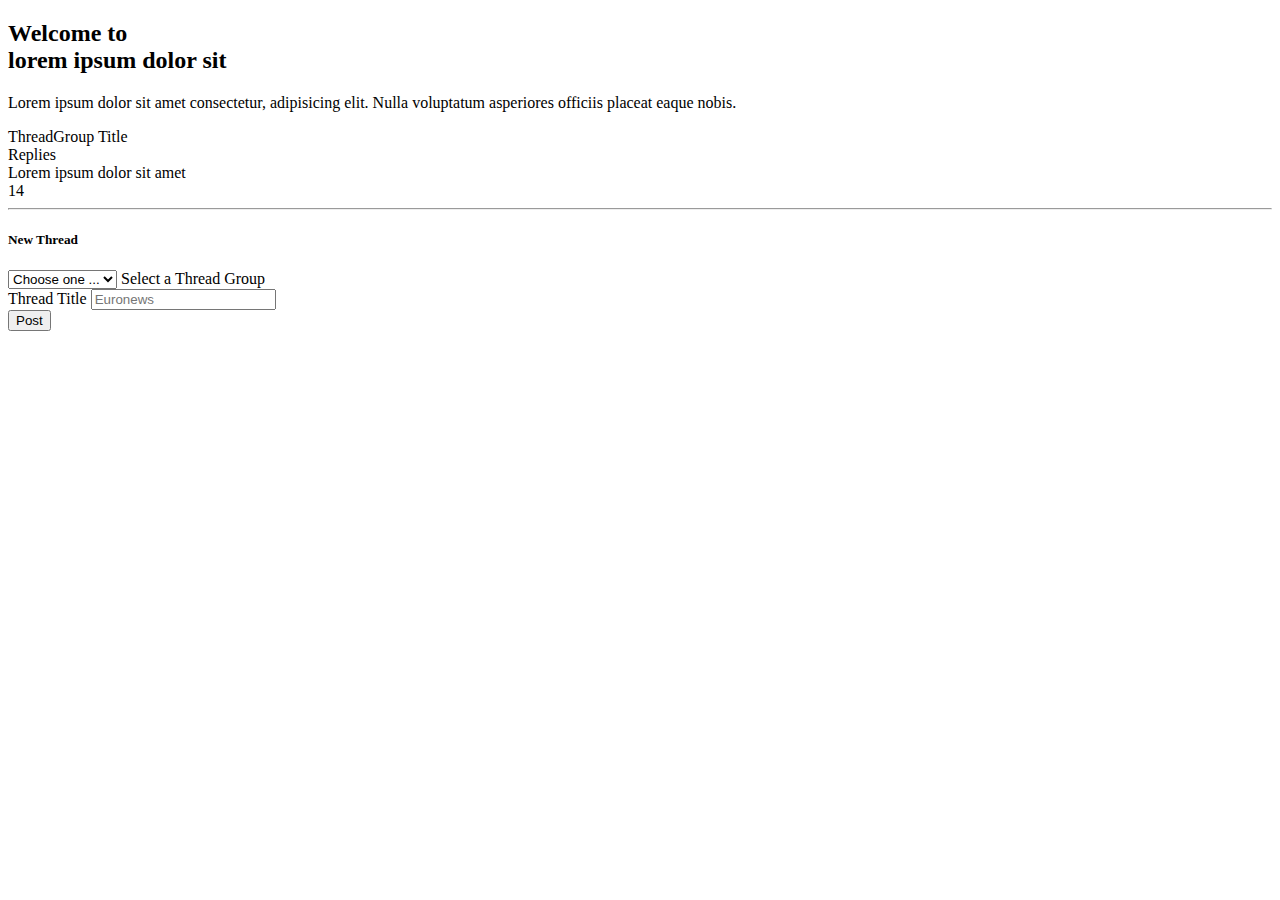
<file: src/main/resources/templates/index.html>
<!DOCTYPE html>
<html lang="en" xmlns:th="http://www.thymeleaf.org" xmlns:sec="https://www.thymeleaf.org/thymeleaf-extras-springsecurity5">
    <head>
        <meta charset="UTF-8" />
        <title>Forum</title>
        <link rel="icon" th:href="@{/img/icon_64_64.png}" type="image/png" />
        <meta name="viewport" content="width=device-width, initial-scale=1.0" />
        <link rel="stylesheet" th:href="@{/css/bootstrap.css}" />
        <link rel="stylesheet" th:href="@{/css/style.css}" />
        <link rel="stylesheet" type="text/css" href="https://cdnjs.cloudflare.com/ajax/libs/font-awesome/6.2.0/css/all.min.css" />
    </head>

    <body class="bg-light">
        <div th:replace="~{fragments/nav :: nav}"></div>

        <section class="py-4 px-5">
            <div class="container h-100">
                <div class="row h-100">
                    <div
                        class="col-md-10 col-xl-8 text-center d-flex d-sm-flex d-md-flex justify-content-center align-items-center mx-auto justify-content-md-start align-items-md-center justify-content-xl-center">
                        <div>
                            <h2 class="text-uppercase fw-bold mb-3">Welcome to<br />lorem ipsum dolor sit</h2>
                            <p class="mb-4">
                                Lorem ipsum dolor sit amet consectetur, adipisicing elit. Nulla voluptatum asperiores officiis placeat eaque nobis.
                            </p>
                        </div>
                    </div>
                </div>
            </div>
        </section>

        <section th:if="${success}" class="bg-light p-3 px-5">
            <div class="container">
                <div th:text="${success}" class="alert alert-success text-center" />
            </div>
        </section>

        <section th:if="${fail}" class="bg-light p-3 px-5">
            <div class="container">
                <div th:text="${fail}" class="alert alert-danger text-center" />
            </div>
        </section>

        <section class="py-2 px-5 mx-5" th:each="threadGroup : ${threadGroups}">
            <div class="container-fluid">
                <div class="row">
                    <div class="col-md-12">
                        <div class="card mb-3">
                            <div class="card-header pr-0 pl-0">
                                <div class="row no-gutters align-items-center w-100">
                                    <div class="col font-weight-bold pl-3" th:text="${threadGroup.key.getName()}">ThreadGroup Title</div>
                                    <div class="d-none d-md-block col-6 text-muted">
                                        <div class="row no-gutters align-items-center">
                                            <div class="col-3">Replies</div>
                                        </div>
                                    </div>
                                </div>
                            </div>
                            <div th:each="thread : ${threadGroup.value}">
                                <div class="card-body py-3">
                                    <div class="row no-gutters align-items-center">
                                        <div class="col">
                                            <a th:href="@{/thread/{id}(id=${thread.getId()})}" class="text-big font-weight-semibold" data-abc="true" th:text="${thread.getName()}">Lorem ipsum dolor sit amet</a>
                                        </div>
                                        <div class="d-none d-md-block col-6">
                                            <div class="row no-gutters align-items-center">
                                                <div class="col-3" th:text="${thread.getReplies()}">14</div>
                                            </div>
                                        </div>
                                    </div>
                                </div>
                                <hr class="m-0" />
                            </div>
                        </div>
                    </div>
                </div>
            </div>
        </section>

        <th:block th:if="${authenticated} eq true">
            <section class="p-5">
                <div class="container">
                    <div class="row" style="background-color: #ffffff">
                        <h5 class="py-2">New Thread</h5>
                        <form th:action="@{/create_new_thread}" method="post" th:object="${newThread}">
                            <div class="form-floating mb-2">
                                <select class="form-select" id="threadgroup-select" aria-label="Select a Thread Group" th:name="threadGroupId">
                                    <option selected>Choose one ...</option>
                                    <option th:each="threadGroup : ${threadGroups}" th:text="${threadGroup.key.getName()}" th:value="${threadGroup.key.getId()}"></option>
                                </select>
                                <label for="threadgroup-select">Select a Thread Group</label>
                            </div>
                            <div class="mb-3">
                                <label for="thread-title" class="form-label">Thread Title</label>
                                <input type="text" class="form-control" id="thread-title" placeholder="Euronews" th:field="*{name}" />
                            </div>
                            <input type="submit" class="btn btn-secondary" value="Post" />
                        </form>
                    </div>
                </div>
            </section>
        </th:block>

        <div th:replace="~{fragments/footer :: footer}"></div>

        <script
            src="https://cdn.jsdelivr.net/npm/bootstrap@5.2.1/dist/js/bootstrap.bundle.min.js"
            integrity="sha384-u1OknCvxWvY5kfmNBILK2hRnQC3Pr17a+RTT6rIHI7NnikvbZlHgTPOOmMi466C8"
            crossorigin="anonymous"></script>
    </body>
</html>
</file>
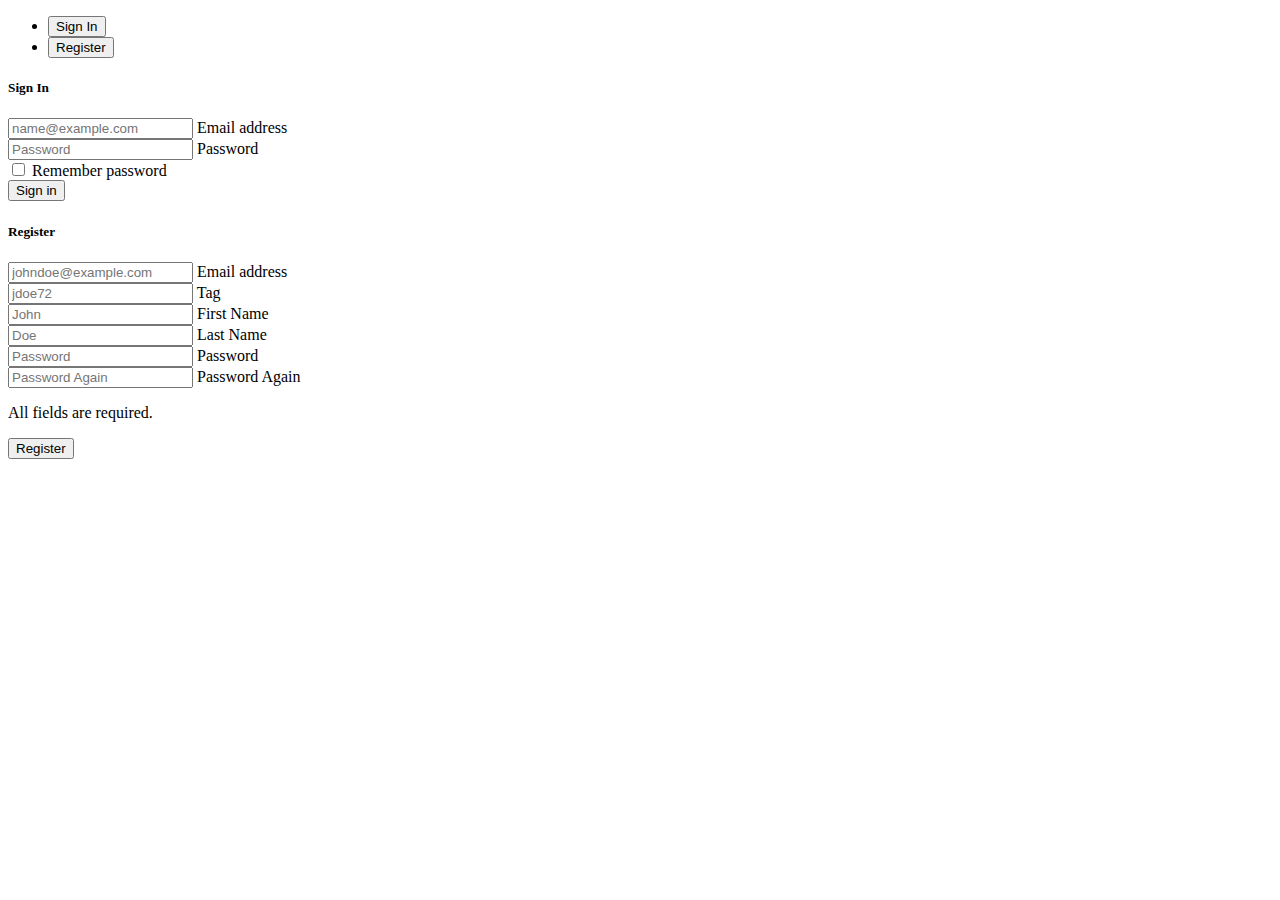
<file: src/main/resources/templates/auth.html>
<!DOCTYPE html>
<html lang="en" xmlns:th="http://www.thymeleaf.org" xmlns:sec="https://www.thymeleaf.org/thymeleaf-extras-springsecurity5">
    <head>
        <meta charset="UTF-8" />
        <title>Forum</title>
        <link rel="icon" th:href="@{/img/icon_64_64.png}" type="image/png" />
        <meta name="viewport" content="width=device-width, initial-scale=1.0" />
        <link rel="stylesheet" th:href="@{/css/bootstrap.css}" />
        <link rel="stylesheet" th:href="@{/css/style.css}" />
        <link rel="stylesheet" type="text/css" href="https://cdnjs.cloudflare.com/ajax/libs/font-awesome/6.2.0/css/all.min.css" />
    </head>

    <body>
        <div th:replace="~{fragments/nav :: nav}"></div>

        <section th:if="${success}" class="bg-light p-3 px-5">
            <div class="container">
                <div th:text="${success}" class="alert alert-success text-center" />
            </div>
        </section>

        <section th:if="${fail}" class="bg-light p-3 px-5">
            <div class="container">
                <div th:text="${fail}" class="alert alert-danger text-center" />
            </div>
        </section>

        <section th:if="${error}" class="bg-light p-3 px-5">
            <div class="container">
                <div th:text="Login unsuccessful!" class="alert alert-danger text-center" />
            </div>
        </section>

        <section class="p-5 bg-light mt-4">
            <div class="container">
                <div class="row">
                    <div class="col-sm-9 col-md-7 col-lg-5 mx-auto">
                        <ul class="nav nav-pills mb-1 d-flex justify-content-between" id="pills-tab" role="tablist">
                            <li class="nav-item" role="presentation">
                                <button
                                    class="nav-link active text-uppercase fw-bold mx-5 text-dark"
                                    id="pills-login-tab"
                                    data-bs-toggle="pill"
                                    data-bs-target="#pills-login"
                                    type="button"
                                    role="tab"
                                    aria-controls="pills-login"
                                    aria-selected="true">
                                    Sign In
                                </button>
                            </li>
                            <li class="nav-item" role="presentation">
                                <button
                                    class="nav-link text-uppercase fw-bold text-dark mx-5 text-dark"
                                    id="pills-register-tab"
                                    data-bs-toggle="pill"
                                    data-bs-target="#pills-register"
                                    type="button"
                                    role="tab"
                                    aria-controls="pills-register"
                                    aria-selected="false">
                                    Register
                                </button>
                            </li>
                        </ul>
                    </div>
                    <div class="tab-content" id="pills-tabContent">
                        <div class="tab-pane fade show active" id="pills-login" role="tabpanel" aria-labelledby="pills-login-tab">
                            <div class="container">
                                <div class="row">
                                    <div class="col-sm-9 col-md-7 col-lg-5 mx-auto">
                                        <div class="card border-0 shadow rounded-3 my-5">
                                            <div class="card-body p-4 p-sm-5">
                                                <h5 class="card-title text-center mb-5 fw-light fs-5">Sign In</h5>
                                                <form th:action="auth" method="post">
                                                    <div class="form-floating mb-3">
                                                        <input type="email" class="form-control" id="username" name="username" placeholder="name@example.com" required />
                                                        <label for="username">Email address</label>
                                                    </div>
                                                    <div class="form-floating mb-3">
                                                        <input type="password" class="form-control" id="password" name="password" placeholder="Password" />
                                                        <label for="password">Password</label>
                                                    </div>
                                                    <div class="form-check mb-3">
                                                        <input class="form-check-input" type="checkbox" value="" id="rememberPasswordCheck" />
                                                        <label class="form-check-label" for="rememberPasswordCheck"> Remember password </label>
                                                    </div>
                                                    <div class="d-grid">
                                                        <input type="submit" class="btn btn-primary btn-login text-uppercase fw-bold" value="Sign in">
                                                    </div>
                                                </form>
                                            </div>
                                        </div>
                                    </div>
                                </div>
                            </div>
                        </div>
                        <div class="tab-pane fade" id="pills-register" role="tabpanel" aria-labelledby="pills-register-tab">
                            <div class="container">
                                <div class="row">
                                    <div class="col-sm-9 col-md-7 col-lg-5 mx-auto">
                                        <div class="card border-0 shadow rounded-3 my-5">
                                            <div class="card-body p-4 p-sm-5">
                                                <h5 class="card-title text-center mb-5 fw-light fs-5">Register</h5>
                                                <form th:action="@{/register}" th:object="${newUser}" method="post">
                                                    <div class="form-floating mb-3">
                                                        <input
                                                            type="email"
                                                            class="form-control"
                                                            id="reg-email"
                                                            placeholder="johndoe@example.com"
                                                            required
                                                            th:field="*{email}" />
                                                        <label for="reg-email">Email address</label>
                                                    </div>
                                                    <div class="form-floating mb-3">
                                                        <input type="text" class="form-control" placeholder="jdoe72" id="reg-tag" required th:field="*{tag}" />
                                                        <label for="reg-tag">Tag</label>
                                                    </div>
                                                    <div class="form-floating mb-3">
                                                        <input
                                                            type="text"
                                                            class="form-control"
                                                            placeholder="John"
                                                            id="reg-first-name"
                                                            required
                                                            th:field="*{firstName}" />
                                                        <label for="reg-first-name">First Name</label>
                                                    </div>
                                                    <div class="form-floating mb-3">
                                                        <input
                                                            type="text"
                                                            class="form-control"
                                                            placeholder="Doe"
                                                            id="reg-last-name"
                                                            required
                                                            th:field="*{lastName}" />
                                                        <label for="reg-last-name">Last Name</label>
                                                    </div>
                                                    <div class="form-floating mb-3">
                                                        <input
                                                            type="password"
                                                            class="form-control"
                                                            id="reg-password"
                                                            placeholder="Password"
                                                            required
                                                            th:field="*{password}" />
                                                        <label for="reg-password">Password</label>
                                                    </div>
                                                    <div class="form-floating mb-3">
                                                        <input
                                                            type="password"
                                                            class="form-control"
                                                            id="reg-password-check"
                                                            placeholder="Password Again"
                                                            required
                                                            th:field="*{passwordCheck}" />
                                                        <label for="reg-password-check">Password Again</label>
                                                    </div>
                                                    <div class="d-grid text-center">
                                                        <p class="text-muted">All fields are required.</p>
                                                    </div>
                                                    <div class="d-grid">
                                                        <input type="submit" class="btn btn-primary btn-login text-uppercase fw-bold" value="Register" />
                                                    </div>
                                                </form>
                                            </div>
                                        </div>
                                    </div>
                                </div>
                            </div>
                        </div>
                    </div>
                </div>
            </div>
        </section>

        <div th:replace="~{fragments/footer :: footer}"></div>

        <script
            src="https://cdn.jsdelivr.net/npm/bootstrap@5.2.1/dist/js/bootstrap.bundle.min.js"
            integrity="sha384-u1OknCvxWvY5kfmNBILK2hRnQC3Pr17a+RTT6rIHI7NnikvbZlHgTPOOmMi466C8"
            crossorigin="anonymous"></script>
    </body>
</html>
</file>
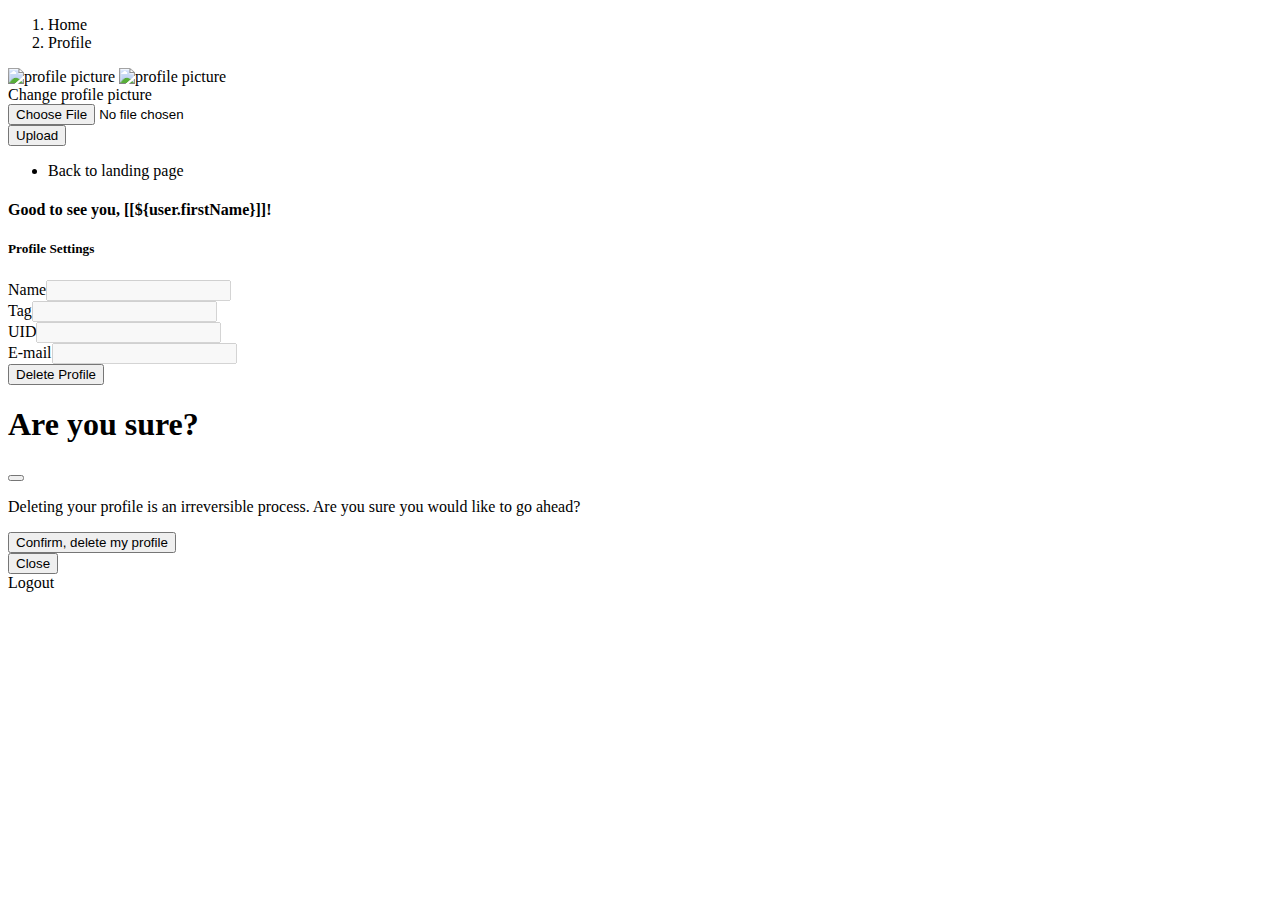
<file: src/main/resources/templates/profile.html>
<!DOCTYPE html>
<html lang="en" xmlns:th="http://www.thymeleaf.org" xmlns:sec="https://www.thymeleaf.org/thymeleaf-extras-springsecurity5">
    <head>
        <meta charset="UTF-8" />
        <title>Forum</title>
        <link rel="icon" th:href="@{/img/icon_64_64.png}" type="image/png" />
        <meta name="viewport" content="width=device-width, initial-scale=1.0" />
        <link rel="stylesheet" th:href="@{/css/bootstrap.css}" />
        <link rel="stylesheet" th:href="@{/css/style.css}" />
        <link rel="stylesheet" type="text/css" href="https://cdnjs.cloudflare.com/ajax/libs/font-awesome/6.2.0/css/all.min.css" />
    </head>
    <body>
        <div th:replace="~{fragments/nav :: nav}"></div>

        <section class="px-5 pt-5 pb-3 bg-light">
            <div class="container">
                <nav style="--bs-breadcrumb-divider: '>'" aria-label="breadcrumb">
                    <ol class="breadcrumb">
                        <li class="breadcrumb-item"><a th:href="@{/index}">Home</a></li>
                        <li class="breadcrumb-item active" aria-current="page">Profile</li>
                    </ol>
                </nav>
            </div>
            <div class="container">
                <div class="row">
                    <div class="col-md-5 p-2">
                        <div class="d-flex flex-column align-items-center text-center p-2">
                            <th:block th:if="${user.profilePicture} ne null">
                                <img
                                    th:src="'img/user-photos/' + ${user.id} + '/' + ${user.profilePicture}"
                                    alt="profile picture"
                                    class="rounded-circle mt-5 mb-2"
                                    style="max-width: 150px" />
                            </th:block>
                            <th:block th:unless="${user.profilePicture} ne null">
                                <img
                                    th:src="@{/img/profile-pic-placeholder.png}"
                                    alt="profile picture"
                                    class="rounded-circle mt-5 mb-2"
                                    style="max-width: 150px" />
                            </th:block>
                            <div class="container mb-5">
                                <form action="#" method="post" enctype="multipart/form-data">
                                    <input type="hidden" th:name="uid" th:value="${user.id}" />
                                    <div>
                                        <div class="row mt-3">
                                            <label class="text-muted">Change profile picture</label>
                                        </div>
                                        <div class="d-flex justify-content-center mt-3">
                                            <div class="col-md-4" style="font-size: 13px">
                                                <input type="file" th:name="image" accept="image/png, image/jpeg" required />
                                            </div>
                                        </div>
                                        <div class="d-flex justify-content-center mt-3">
                                            <div class="col-md-4">
                                                <input type="submit" class="btn btn-secondary" value="Upload" />
                                            </div>
                                        </div>
                                    </div>
                                </form>
                            </div>
                            <ul class="nav nav-pills flex-column mb-auto">
                                <li class="nav-item">
                                    <a th:href="@{/index}" class="nav-link text-uppercase text-dark">Back to landing page</a>
                                </li>
                            </ul>
                        </div>
                    </div>
                    <div class="col-md-7 p-2">
                        <div class="container empty-area-top"></div>
                        <div class="mb-3">
                            <h4 class="mb-2">Good to see you, [[${user.firstName}]]!</h4>
                        </div>
                        <div class="mb-2">
                            <h5>Profile Settings</h5>
                        </div>
                        <div class="row mb-2">
                            <div class="col-md-4">
                                <label class="labels">Name</label><input type="text" class="form-control" th:value="${user.firstName} + ' ' + ${user.lastName}" disabled />
                            </div>
                            <div class="col-md-4">
                                <label class="labels">Tag</label><input type="text" class="form-control" th:value="${user.tag}" disabled />
                            </div>
                        </div>
                        <div class="row mb-5">
                            <div class="col-md-4">
                                <label class="labels">UID</label><input type="text" class="form-control" th:value="${user.id}" disabled />
                            </div>
                            <div class="col-md-4">
                                <label class="labels">E-mail</label><input type="text" class="form-control" th:value="${user.email}" disabled />
                            </div>
                        </div>
                        <div class="container empty-area-bottom"></div>
                        <div class="container mt-3 pt-2">
                            <div class="row mt-5 mb-5 pt-5">
                                <div class="col-auto mb-2 pt-5">
                                    <button type="button" class="btn btn-danger text-dark" data-bs-toggle="modal" data-bs-target="#deleteprofile">
                                        Delete Profile
                                    </button>
                                    <div
                                        class="modal fade"
                                        id="deleteprofile"
                                        data-bs-backdrop="static"
                                        data-bs-keyboard="false"
                                        tabindex="-1"
                                        aria-labelledby="deleteprofilelabel"
                                        aria-hidden="true">
                                        <div class="modal-dialog">
                                            <div class="modal-content">
                                                <div class="modal-header">
                                                    <h1 class="modal-title fs-5" id="deleteprofilelabel">Are you sure?</h1>
                                                    <button type="button" class="btn-close" data-bs-dismiss="modal" aria-label="Close"></button>
                                                </div>
                                                <div class="modal-body">
                                                    <p class="lead mb-3">
                                                        Deleting your profile is an irreversible process. Are you sure you would like to go ahead?
                                                    </p>
                                                    <form th:action="@{/delete_user}" method="post">
                                                        <input type="submit" class="btn btn-primary" value="Confirm, delete my profile" />
                                                    </form>
                                                </div>
                                                <div class="modal-footer">
                                                    <button type="button" class="btn btn-secondary" data-bs-dismiss="modal">Close</button>
                                                </div>
                                            </div>
                                        </div>
                                    </div>
                                </div>
                                <div class="col-auto mt-5">
                                    <a class="btn btn-secondary" th:href="@{/logout}" role="button">Logout</a>
                                </div>
                            </div>
                        </div>
                    </div>
                </div>
            </div>
        </section>

        <div th:replace="~{fragments/footer :: footer}"></div>

        <script
            src="https://cdn.jsdelivr.net/npm/bootstrap@5.2.1/dist/js/bootstrap.bundle.min.js"
            integrity="sha384-u1OknCvxWvY5kfmNBILK2hRnQC3Pr17a+RTT6rIHI7NnikvbZlHgTPOOmMi466C8"
            crossorigin="anonymous"></script>

        <script src="//cdnjs.cloudflare.com/ajax/libs/jquery/3.2.1/jquery.min.js"></script>
    </body>
</html>
</file>
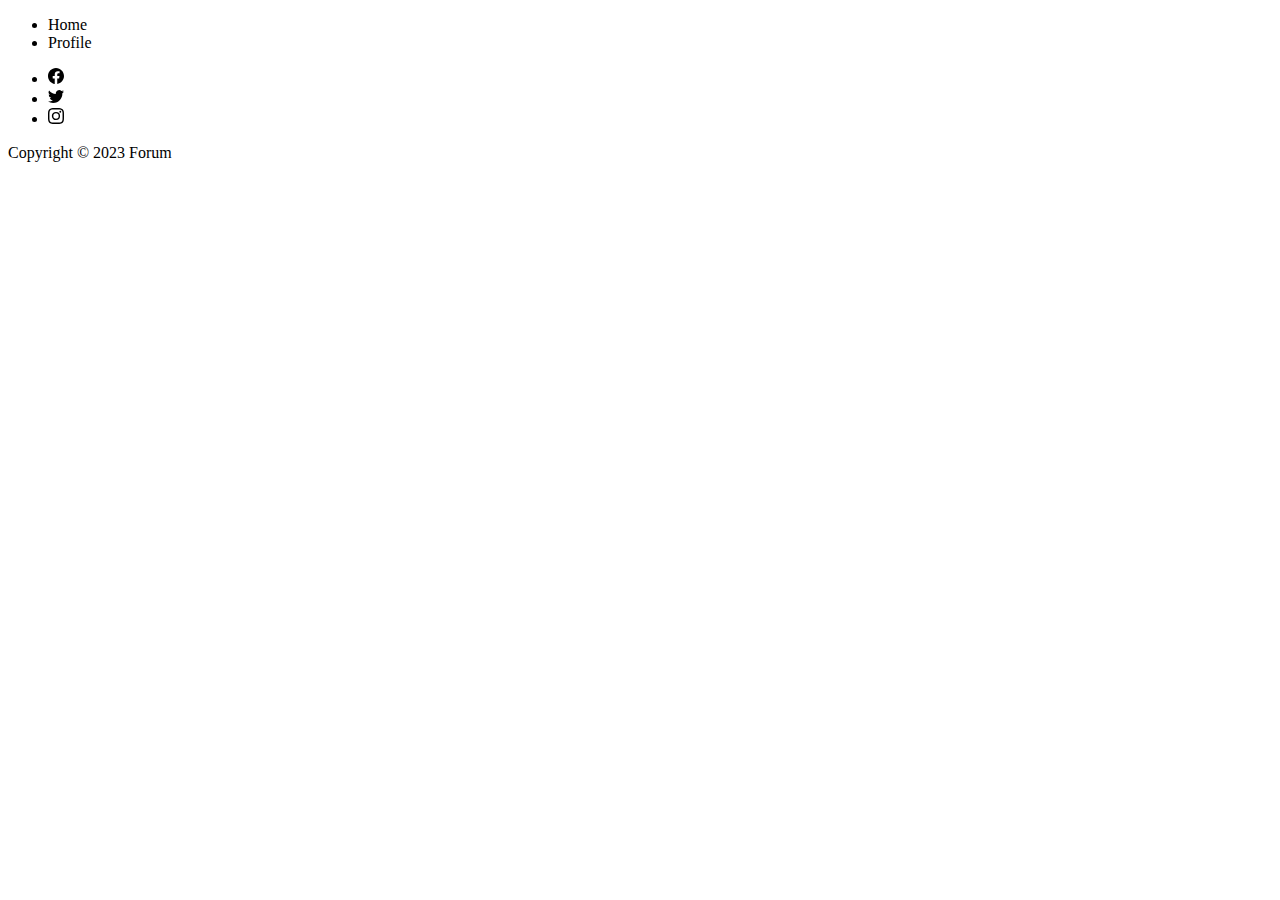
<file: src/main/resources/templates/fragments/footer.html>
<!DOCTYPE html>
<html lang="en" xmlns:th="http://www.thymeleaf.org" xmlns:sec="https://www.thymeleaf.org/thymeleaf-extras-springsecurity5">
<head>
    <meta charset="UTF-8">
    <meta http-equiv="X-UA-Compatible" content="IE=edge">
    <meta name="viewport" content="width=device-width, initial-scale=1.0">
    <title>Footer</title>
</head>
<body>
    <footer class="text-center bg-dark mt-5">
        <div class="container text-white py-4 py-lg-5">
            <ul class="list-inline">
                <li class="list-inline-item me-4"><a class="link-light" th:href="@{/index}" style="text-decoration: none;">Home</a></li>
                <li class="list-inline-item"><a class="link-light" th:href="@{/profile}" style="text-decoration: none;">Profile</a></li>
            </ul>
            <ul class="list-inline">
                <li class="list-inline-item me-4"><svg xmlns="http://www.w3.org/2000/svg" width="1em" height="1em" fill="currentColor" viewbox="0 0 16 16" class="bi bi-facebook text-light">
                        <path d="M16 8.049c0-4.446-3.582-8.05-8-8.05C3.58 0-.002 3.603-.002 8.05c0 4.017 2.926 7.347 6.75 7.951v-5.625h-2.03V8.05H6.75V6.275c0-2.017 1.195-3.131 3.022-3.131.876 0 1.791.157 1.791.157v1.98h-1.009c-.993 0-1.303.621-1.303 1.258v1.51h2.218l-.354 2.326H9.25V16c3.824-.604 6.75-3.934 6.75-7.951z"></path>
                    </svg></li>
                <li class="list-inline-item me-4"><svg xmlns="http://www.w3.org/2000/svg" width="1em" height="1em" fill="currentColor" viewbox="0 0 16 16" class="bi bi-twitter text-light">
                        <path d="M5.026 15c6.038 0 9.341-5.003 9.341-9.334 0-.14 0-.282-.006-.422A6.685 6.685 0 0 0 16 3.542a6.658 6.658 0 0 1-1.889.518 3.301 3.301 0 0 0 1.447-1.817 6.533 6.533 0 0 1-2.087.793A3.286 3.286 0 0 0 7.875 6.03a9.325 9.325 0 0 1-6.767-3.429 3.289 3.289 0 0 0 1.018 4.382A3.323 3.323 0 0 1 .64 6.575v.045a3.288 3.288 0 0 0 2.632 3.218 3.203 3.203 0 0 1-.865.115 3.23 3.23 0 0 1-.614-.057 3.283 3.283 0 0 0 3.067 2.277A6.588 6.588 0 0 1 .78 13.58a6.32 6.32 0 0 1-.78-.045A9.344 9.344 0 0 0 5.026 15z"></path>
                    </svg></li>
                <li class="list-inline-item"><svg xmlns="http://www.w3.org/2000/svg" width="1em" height="1em" fill="currentColor" viewbox="0 0 16 16" class="bi bi-instagram text-light">
                        <path d="M8 0C5.829 0 5.556.01 4.703.048 3.85.088 3.269.222 2.76.42a3.917 3.917 0 0 0-1.417.923A3.927 3.927 0 0 0 .42 2.76C.222 3.268.087 3.85.048 4.7.01 5.555 0 5.827 0 8.001c0 2.172.01 2.444.048 3.297.04.852.174 1.433.372 1.942.205.526.478.972.923 1.417.444.445.89.719 1.416.923.51.198 1.09.333 1.942.372C5.555 15.99 5.827 16 8 16s2.444-.01 3.298-.048c.851-.04 1.434-.174 1.943-.372a3.916 3.916 0 0 0 1.416-.923c.445-.445.718-.891.923-1.417.197-.509.332-1.09.372-1.942C15.99 10.445 16 10.173 16 8s-.01-2.445-.048-3.299c-.04-.851-.175-1.433-.372-1.941a3.926 3.926 0 0 0-.923-1.417A3.911 3.911 0 0 0 13.24.42c-.51-.198-1.092-.333-1.943-.372C10.443.01 10.172 0 7.998 0h.003zm-.717 1.442h.718c2.136 0 2.389.007 3.232.046.78.035 1.204.166 1.486.275.373.145.64.319.92.599.28.28.453.546.598.92.11.281.24.705.275 1.485.039.843.047 1.096.047 3.231s-.008 2.389-.047 3.232c-.035.78-.166 1.203-.275 1.485a2.47 2.47 0 0 1-.599.919c-.28.28-.546.453-.92.598-.28.11-.704.24-1.485.276-.843.038-1.096.047-3.232.047s-2.39-.009-3.233-.047c-.78-.036-1.203-.166-1.485-.276a2.478 2.478 0 0 1-.92-.598 2.48 2.48 0 0 1-.6-.92c-.109-.281-.24-.705-.275-1.485-.038-.843-.046-1.096-.046-3.233 0-2.136.008-2.388.046-3.231.036-.78.166-1.204.276-1.486.145-.373.319-.64.599-.92.28-.28.546-.453.92-.598.282-.11.705-.24 1.485-.276.738-.034 1.024-.044 2.515-.045v.002zm4.988 1.328a.96.96 0 1 0 0 1.92.96.96 0 0 0 0-1.92zm-4.27 1.122a4.109 4.109 0 1 0 0 8.217 4.109 4.109 0 0 0 0-8.217zm0 1.441a2.667 2.667 0 1 1 0 5.334 2.667 2.667 0 0 1 0-5.334z"></path>
                    </svg></li>
            </ul>
            <p class="text-muted mb-0">Copyright © 2023 Forum</p>
        </div>
    </footer>
</body>
</html>
</file>
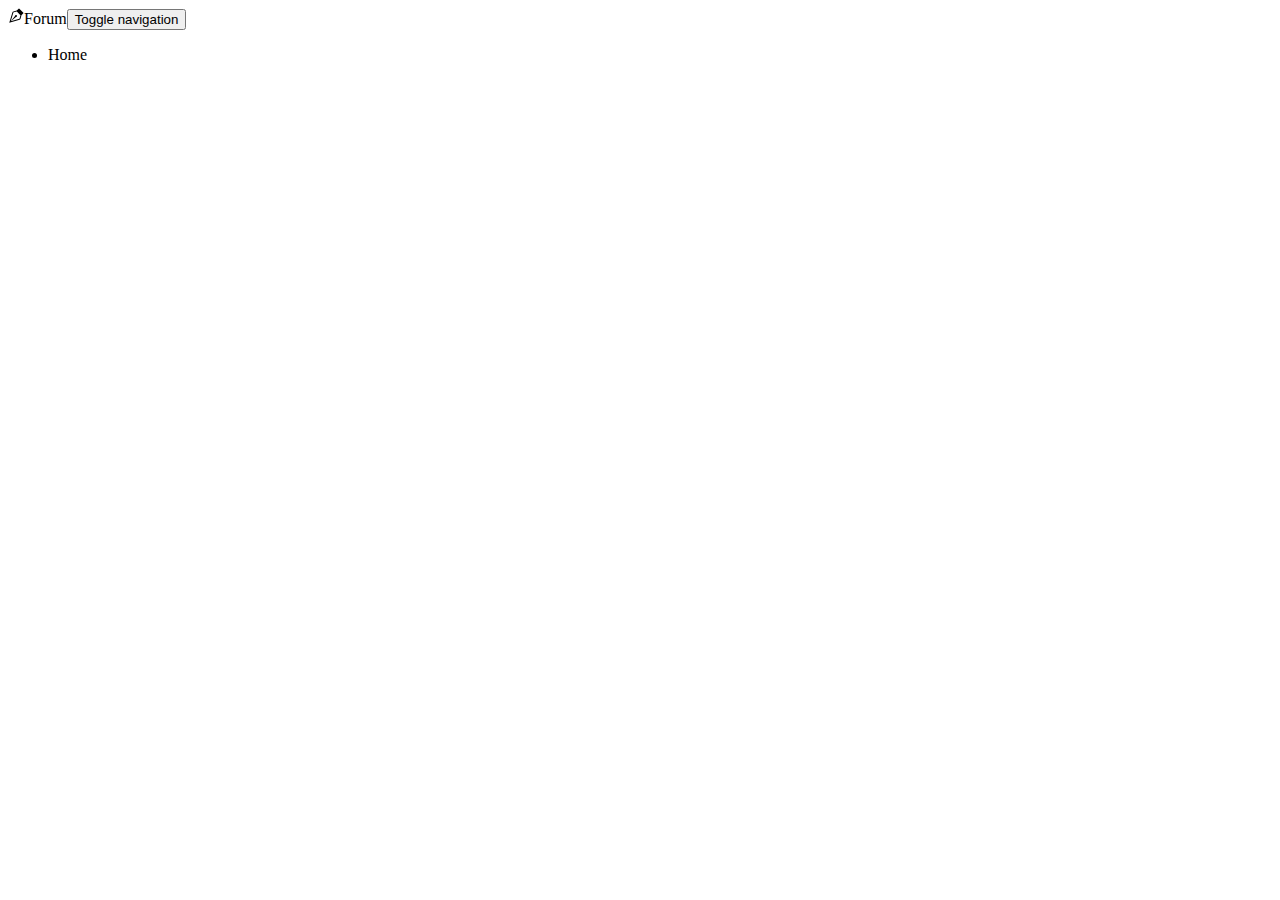
<file: src/main/resources/templates/fragments/nav.html>
<!DOCTYPE html>
<html lang="en" xmlns:th="http://www.thymeleaf.org" xmlns:sec="https://www.thymeleaf.org/thymeleaf-extras-springsecurity5">
    <head>
        <meta charset="UTF-8" />
        <meta http-equiv="X-UA-Compatible" content="IE=edge" />
        <meta name="viewport" content="width=device-width, initial-scale=1.0" />
        <title>Navigation</title>
    </head>
    <body>
        <nav class="navbar navbar-dark navbar-expand-md bg-dark py-3" th:fragment="nav">
            <div class="container">
                <a class="navbar-brand d-flex align-items-center" th:href="@{/index}"
                    ><span class="bs-icon-sm bs-icon-rounded bs-icon-primary d-flex justify-content-center align-items-center me-2 bs-icon"
                        ><svg xmlns="http://www.w3.org/2000/svg" width="1em" height="1em" fill="black" viewbox="0 0 16 16" class="bi bi-vector-pen">
                            <path
                                fill-rule="evenodd"
                                d="M10.646.646a.5.5 0 0 1 .708 0l4 4a.5.5 0 0 1 0 .708l-1.902 1.902-.829 3.313a1.5 1.5 0 0 1-1.024 1.073L1.254 14.746 4.358 4.4A1.5 1.5 0 0 1 5.43 3.377l3.313-.828L10.646.646zm-1.8 2.908-3.173.793a.5.5 0 0 0-.358.342l-2.57 8.565 8.567-2.57a.5.5 0 0 0 .34-.357l.794-3.174-3.6-3.6z"></path>
                            <path fill-rule="evenodd" d="M2.832 13.228 8 9a1 1 0 1 0-1-1l-4.228 5.168-.026.086.086-.026z"></path></svg></span
                    ><span>Forum</span></a
                ><button data-bs-toggle="collapse" class="navbar-toggler" data-bs-target="#navcol-5">
                    <span class="visually-hidden">Toggle navigation</span><span class="navbar-toggler-icon"></span>
                </button>
                <div class="collapse navbar-collapse" id="navcol-5">
                    <ul class="navbar-nav ms-auto">
                        <li class="nav-item"><a th:class="${active == 'index' ? ' nav-link active' : 'nav-link'}" th:href="@{/index}">Home</a></li>
                    </ul>
                    <a class="btn btn-primary ms-md-2" role="button" th:href="@{/profile}"><i class="fa-regular fa-user"></i></a>
                </div>
            </div>
        </nav>
    </body>
</html>
</file>
